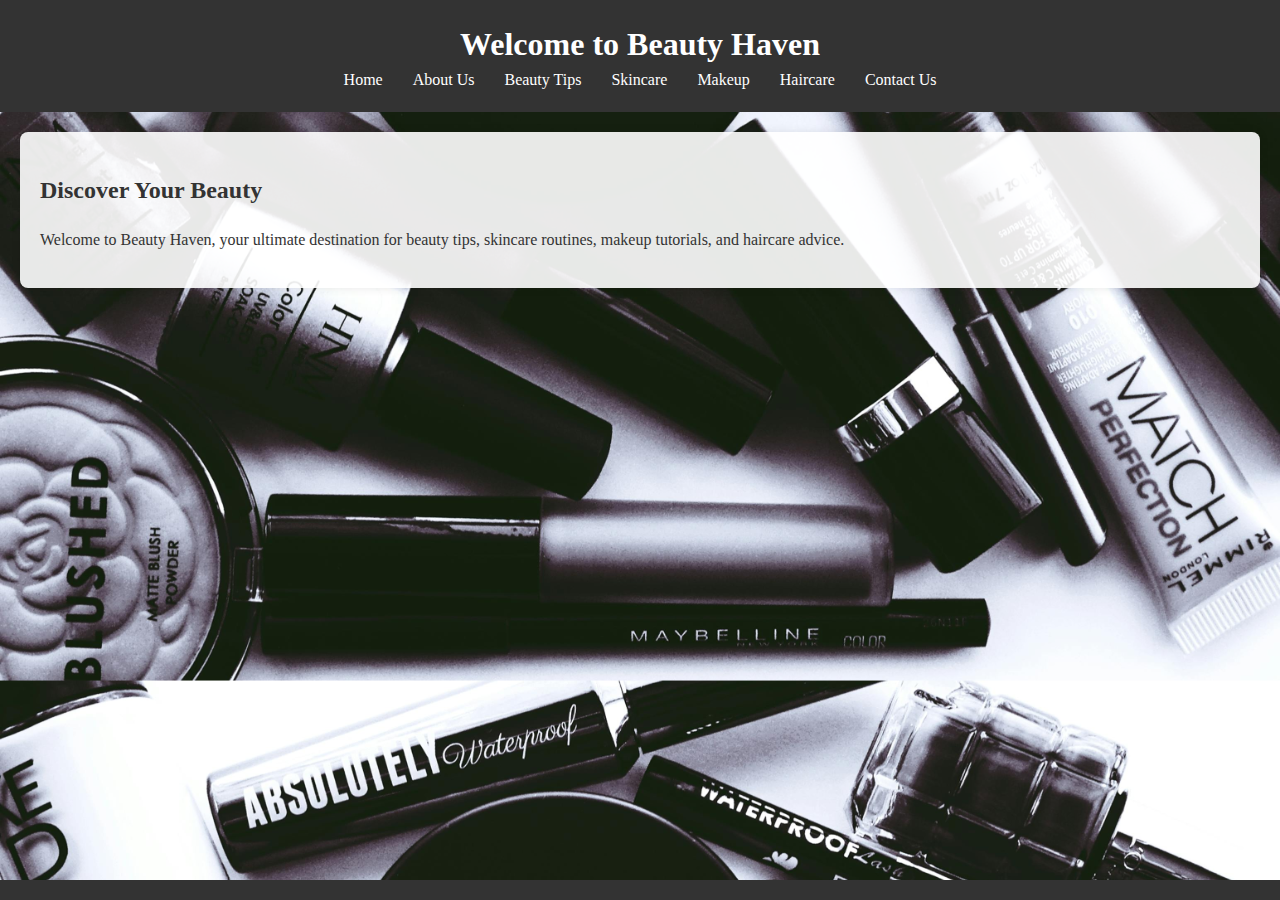
<file: index.html>
<!DOCTYPE html>
<html lang="en">
<head>
    <meta charset="UTF-8">
    <title>Beauty Haven</title>
    <link rel="stylesheet" href="styles.css">
</head>
<body>
    <header>
        <h1>Welcome to Beauty Haven</h1>
        <nav>
            <ul>
                <li><a href="index.html">Home</a></li>
                <li><a href="about.html">About Us</a></li>
                <li><a href="beauty-tips.html">Beauty Tips</a></li>
                <li><a href="skincare.html">Skincare</a></li>
                <li><a href="makeup.html">Makeup</a></li>
                <li><a href="haircare.html">Haircare</a></li>
                <li><a href="contact.html">Contact Us</a></li>
            </ul>
        </nav>
    </header>
    <main>
        <section>
            <h2>Discover Your Beauty</h2>
            <p>Welcome to Beauty Haven, your ultimate destination for beauty tips, skincare routines, makeup tutorials, and haircare advice.</p>
        </section>
        
    </main>
    <footer>
        
    </footer>
</body>
</html>
</file>
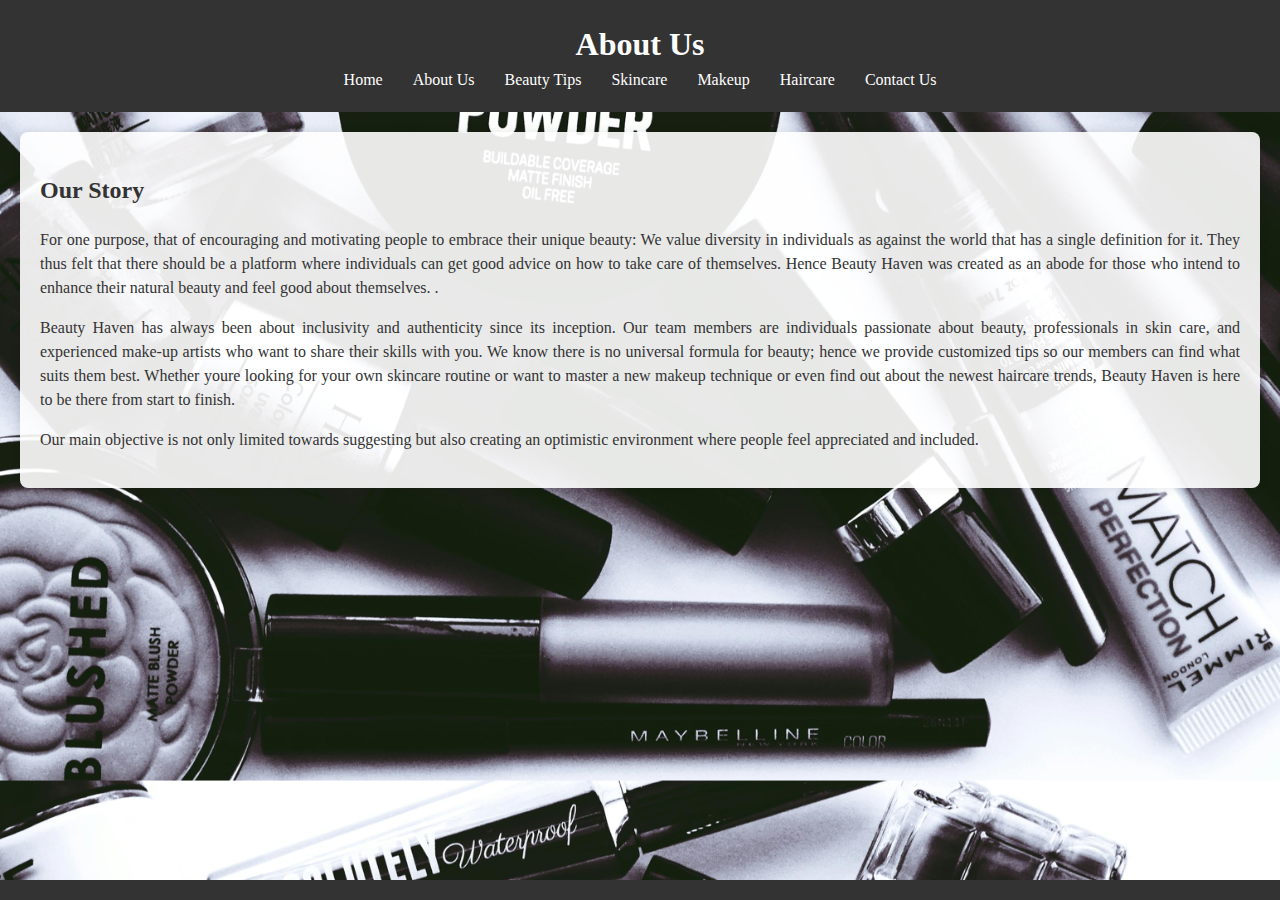
<file: about.html>
<!DOCTYPE html>
<html lang="en">
<head>
    <meta charset="UTF-8">
    <title>About Us - Beauty Haven</title>
    <link rel="stylesheet" href="styles.css">
</head>
<body>
    <header>
        <h1>About Us</h1>
        <nav>
            <ul>
                <li><a href="index.html">Home</a></li>
                <li><a href="about.html">About Us</a></li>
                <li><a href="beauty-tips.html">Beauty Tips</a></li>
                <li><a href="skincare.html">Skincare</a></li>
                <li><a href="makeup.html">Makeup</a></li>
                <li><a href="haircare.html">Haircare</a></li>
                <li><a href="contact.html">Contact Us</a></li>
            </ul>
        </nav>
    </header>
    <main>
        <section>
            <h2>Our Story</h2>
            <p>For one purpose, that of encouraging and motivating people to embrace their unique beauty: We value diversity in individuals as against the world that has a single definition for it. They thus felt that there should be a platform where individuals can get good advice on how to take care of themselves. Hence Beauty Haven was created as an abode for those who intend to enhance their natural beauty and feel good about themselves.

                .</p>
            
            <p>Beauty Haven has always been about inclusivity and authenticity since its inception. 
                Our team members are individuals passionate about beauty, professionals in skin care, and experienced make-up artists who want to share their skills with you. 
                We know there is no universal formula for beauty; hence we provide customized tips so our members can find what suits them best. 
                Whether youre looking for your own skincare routine or want to master a new makeup technique or even find out about the newest haircare trends, 
                Beauty Haven is here to be there from start to finish.</p>
            
            <p>Our main objective is not only limited towards suggesting but also creating an optimistic environment where people feel appreciated and included.</p>
        </section>
    </main>
    <footer>
        <!-- Footer content goes here -->
    </footer>
</body>
</html>
</file>
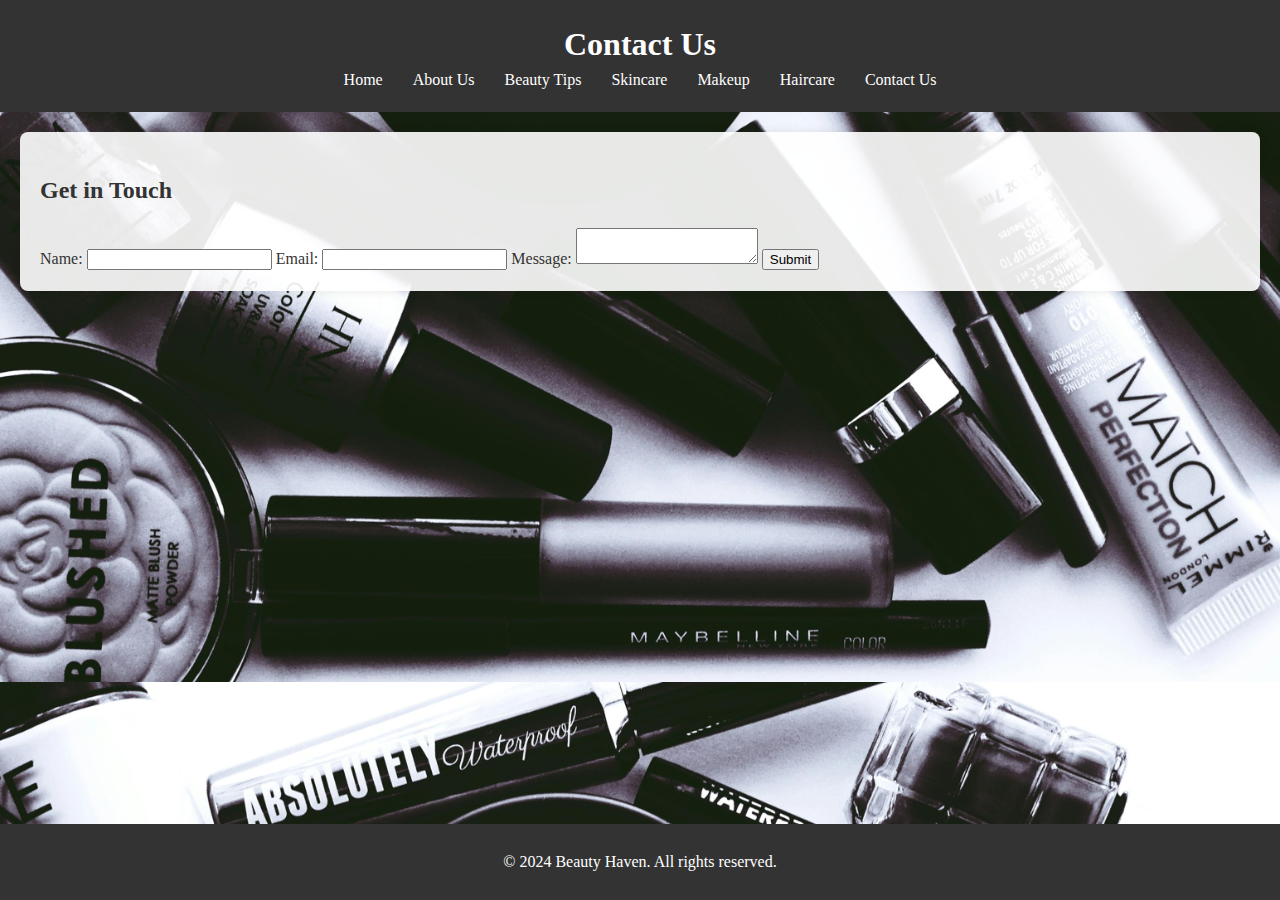
<file: contact.html>
<!DOCTYPE html>
<html lang="en">
<head>
    <meta charset="UTF-8">
    <title>Contact Us - Beauty Haven</title>
    <link rel="stylesheet" href="styles.css">
</head>
<body>
    <header>
        <h1>Contact Us</h1>
        <nav>
            <ul>
                <li><a href="index.html">Home</a></li>
                <li><a href="about.html">About Us</a></li>
                <li><a href="beauty-tips.html">Beauty Tips</a></li>
                <li><a href="skincare.html">Skincare</a></li>
                <li><a href="makeup.html">Makeup</a></li>
                <li><a href="haircare.html">Haircare</a></li>
                <li><a href="contact.html">Contact Us</a></li>
            </ul>
        </nav>
    </header>
    <main>
        <section>
            <h2>Get in Touch</h2>
            <form action="submit_contact_form.php" method="POST">
                <label for="name">Name:</label>
                <input type="text" id="name" name="name" required>
                
                <label for="email">Email:</label>
                <input type="email" id="email" name="email" required>
                
                <label for="message">Message:</label>
                <textarea id="message" name="message" required></textarea>
                
                <button type="submit">Submit</button>
            </form>
        </section>
    </main>
    <footer>
        <p>&copy; 2024 Beauty Haven. All rights reserved.</p>
    </footer>
</body>
</html>
</file>
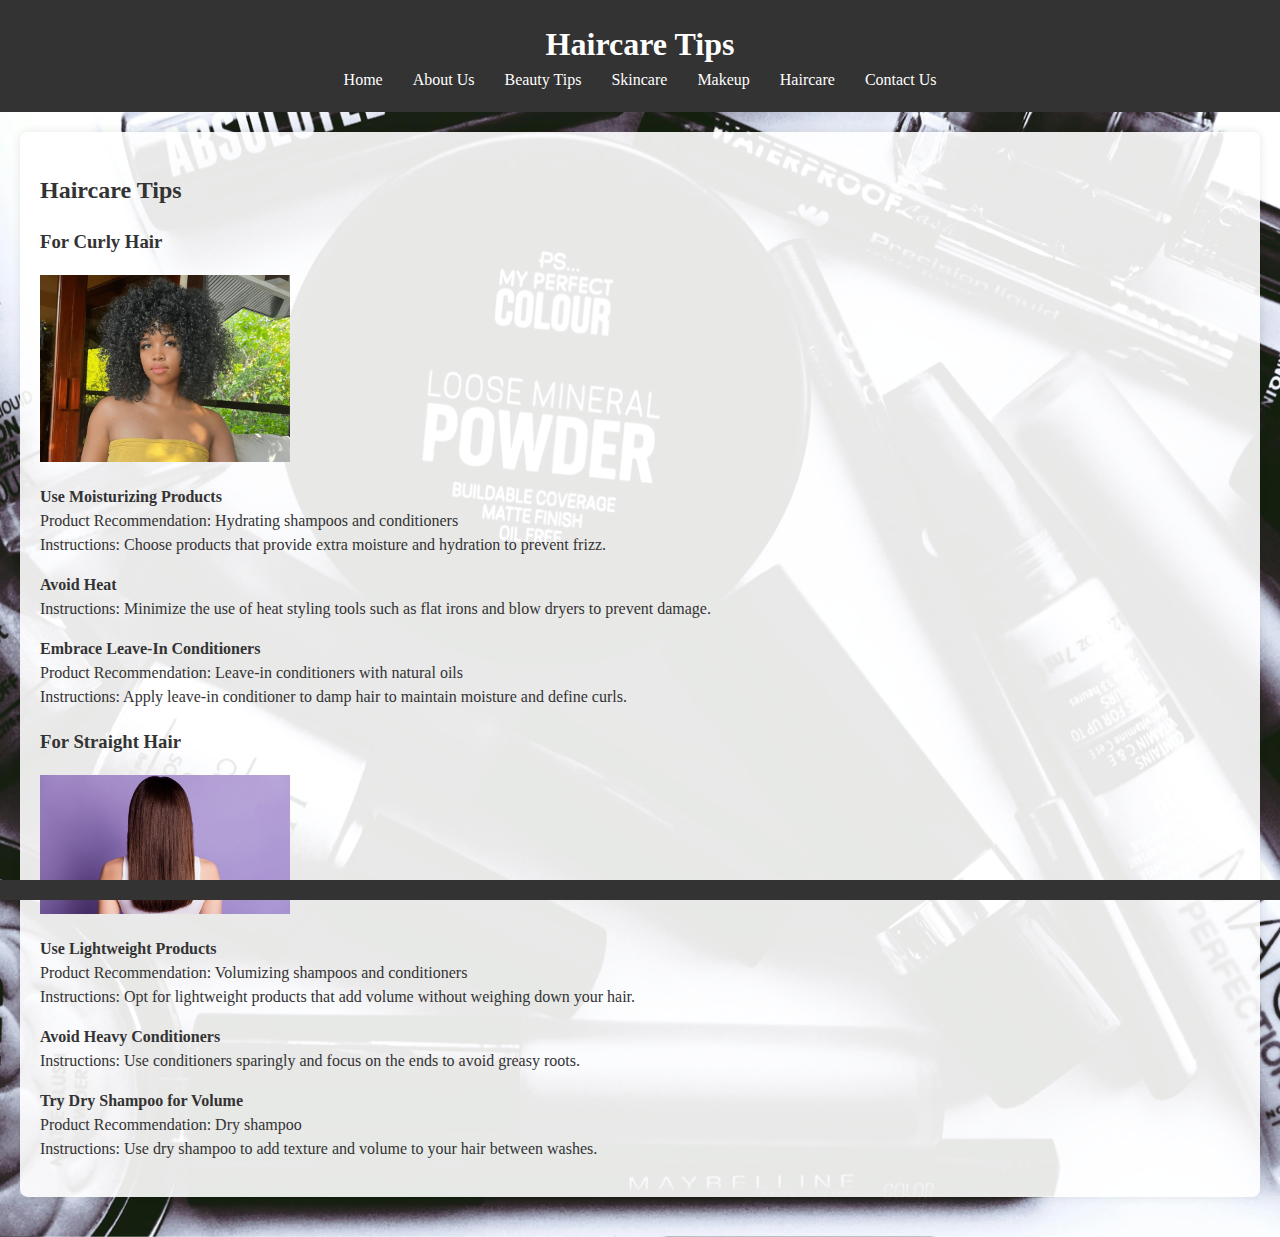
<file: Haircare.html>
<!DOCTYPE html>
<html lang="en">
<head>
    <meta charset="UTF-8">
    <title>Haircare Tips - Beauty Haven</title>
    <link rel="stylesheet" href="styles.css">
    
</head>
<body>
    <header>
        <h1>Haircare Tips</h1>
        <nav>
            <ul>
                <li><a href="index.html">Home</a></li>
                <li><a href="about.html">About Us</a></li>
                <li><a href="beauty-tips.html">Beauty Tips</a></li>
                <li><a href="skincare.html">Skincare</a></li>
                <li><a href="makeup.html">Makeup</a></li>
                <li><a href="haircare.html">Haircare</a></li>
                <li><a href="contact.html">Contact Us</a></li>
            </ul>
        </nav>
    </header>
    <main>
        <section>
            <h2>Haircare Tips</h2>
            <article>
                <h3>For Curly Hair</h3>
                <div class="mydiv">
                    <img src="curlyhair.jpg" alt="Curly Hair" width="250">
                </div>
                <p>
                    <strong>Use Moisturizing Products</strong><br>
                    Product Recommendation: Hydrating shampoos and conditioners<br>
                    Instructions: Choose products that provide extra moisture and hydration to prevent frizz.
                </p>
                <p>
                    <strong>Avoid Heat</strong><br>
                    Instructions: Minimize the use of heat styling tools such as flat irons and blow dryers to prevent damage.
                </p>
                <p>
                    <strong>Embrace Leave-In Conditioners</strong><br>
                    Product Recommendation: Leave-in conditioners with natural oils<br>
                    Instructions: Apply leave-in conditioner to damp hair to maintain moisture and define curls.
                </p>
            </article>
            <article>
                <h3>For Straight Hair</h3>
                <div class="mydiv">
                    <img src="straighthair.jpg" alt="Straight Hair" width="250">
                </div>
                <p>
                    <strong>Use Lightweight Products</strong><br>
                    Product Recommendation: Volumizing shampoos and conditioners<br>
                    Instructions: Opt for lightweight products that add volume without weighing down your hair.
                </p>
                <p>
                    <strong>Avoid Heavy Conditioners</strong><br>
                    Instructions: Use conditioners sparingly and focus on the ends to avoid greasy roots.
                </p>
                <p>
                    <strong>Try Dry Shampoo for Volume</strong><br>
                    Product Recommendation: Dry shampoo<br>
                    Instructions: Use dry shampoo to add texture and volume to your hair between washes.
                </p>
            </article>
        </section>
    </main>
    <footer>

    </footer>
</body>
</html>
</file>
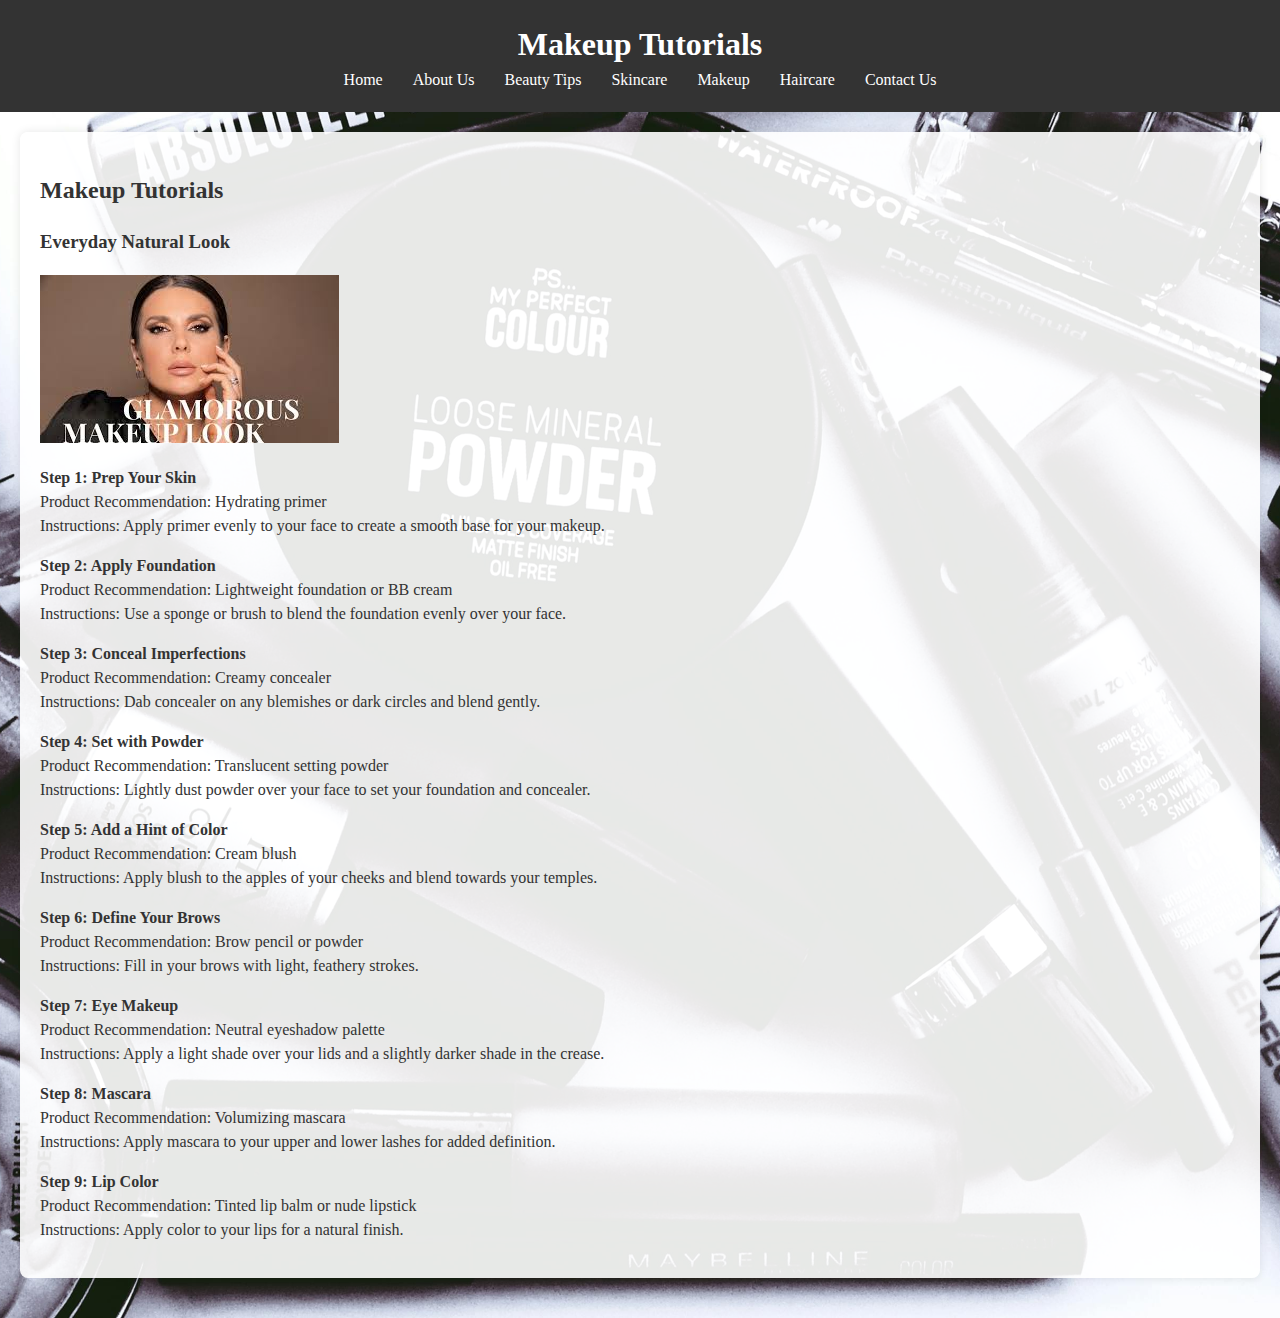
<file: Makeup.html>
<!DOCTYPE html>
<html lang="en">
<head>
    <meta charset="UTF-8">
    <title>Makeup Tutorials - Beauty Haven</title>
    <link rel="stylesheet" href="styles.css">

</head>
<body>
    <header>
        <h1>Makeup Tutorials</h1>
        <nav>
            <ul>
                <li><a href="index.html">Home</a></li>
                <li><a href="about.html">About Us</a></li>
                <li><a href="beauty-tips.html">Beauty Tips</a></li>
                <li><a href="skincare.html">Skincare</a></li>
                <li><a href="makeup.html">Makeup</a></li>
                <li><a href="haircare.html">Haircare</a></li>
                <li><a href="contact.html">Contact Us</a></li>
            </ul>
        </nav>
    </header>
    <main>
        <section>
            <h2>Makeup Tutorials</h2>
            <article>
                <h3>Everyday Natural Look</h3>
                <div class="mydiv">
                    <img src="glam evening look.jpg" alt="glam evening look">
                </div>
                <p>
                    <strong>Step 1: Prep Your Skin</strong><br>
                    Product Recommendation: Hydrating primer<br>
                    Instructions: Apply primer evenly to your face to create a smooth base for your makeup.
                </p>
                <p>
                    <strong>Step 2: Apply Foundation</strong><br>
                    Product Recommendation: Lightweight foundation or BB cream<br>
                    Instructions: Use a sponge or brush to blend the foundation evenly over your face.
                </p>
                <p>
                    <strong>Step 3: Conceal Imperfections</strong><br>
                    Product Recommendation: Creamy concealer<br>
                    Instructions: Dab concealer on any blemishes or dark circles and blend gently.
                </p>
                <p>
                    <strong>Step 4: Set with Powder</strong><br>
                    Product Recommendation: Translucent setting powder<br>
                    Instructions: Lightly dust powder over your face to set your foundation and concealer.
                </p>
                <p>
                    <strong>Step 5: Add a Hint of Color</strong><br>
                    Product Recommendation: Cream blush<br>
                    Instructions: Apply blush to the apples of your cheeks and blend towards your temples.
                </p>
                <p>
                    <strong>Step 6: Define Your Brows</strong><br>
                    Product Recommendation: Brow pencil or powder<br>
                    Instructions: Fill in your brows with light, feathery strokes.
                </p>
                <p>
                    <strong>Step 7: Eye Makeup</strong><br>
                    Product Recommendation: Neutral eyeshadow palette<br>
                    Instructions: Apply a light shade over your lids and a slightly darker shade in the crease.
                </p>
                <p>
                    <strong>Step 8: Mascara</strong><br>
                    Product Recommendation: Volumizing mascara<br>
                    Instructions: Apply mascara to your upper and lower lashes for added definition.
                </p>
                <p>
                    <strong>Step 9: Lip Color</strong><br>
                    Product Recommendation: Tinted lip balm or nude lipstick<br>
                    Instructions: Apply color to your lips for a natural finish.
                </p>
            </article>
            
</body>
</html>
</file>
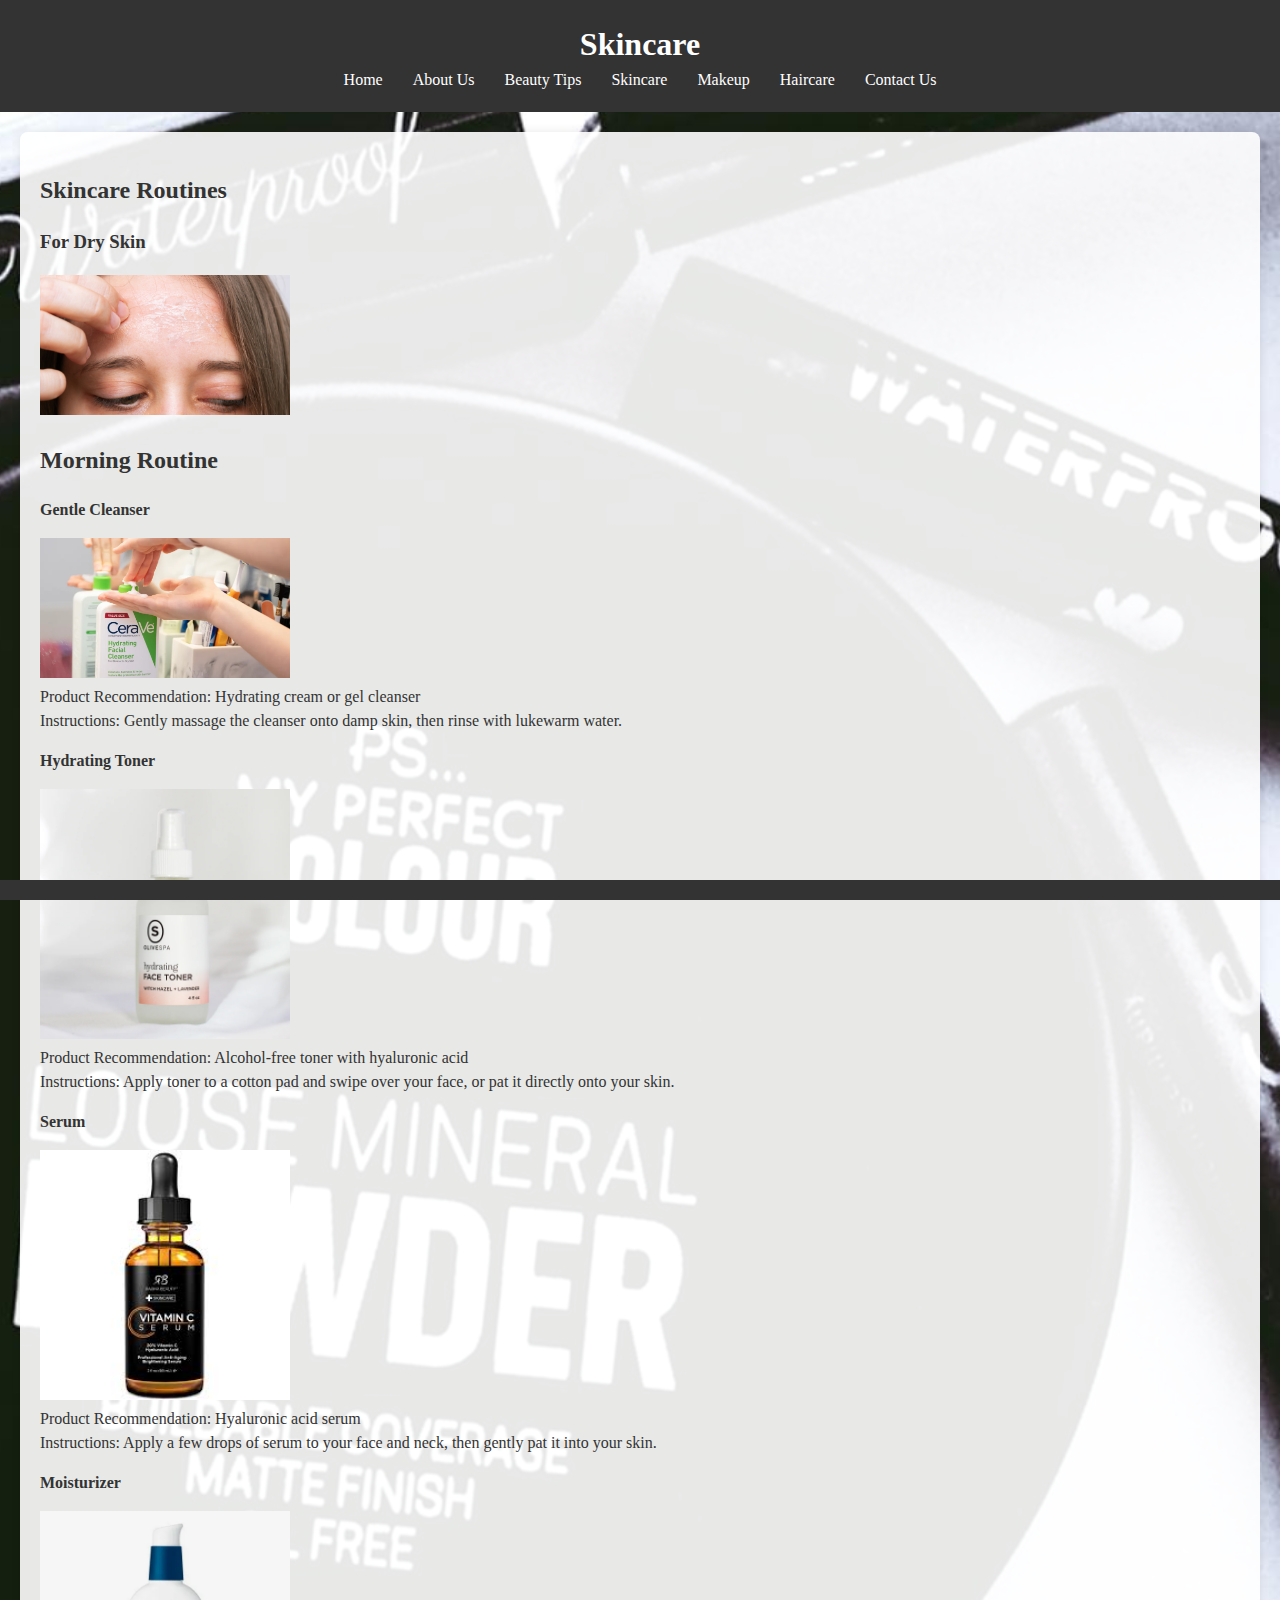
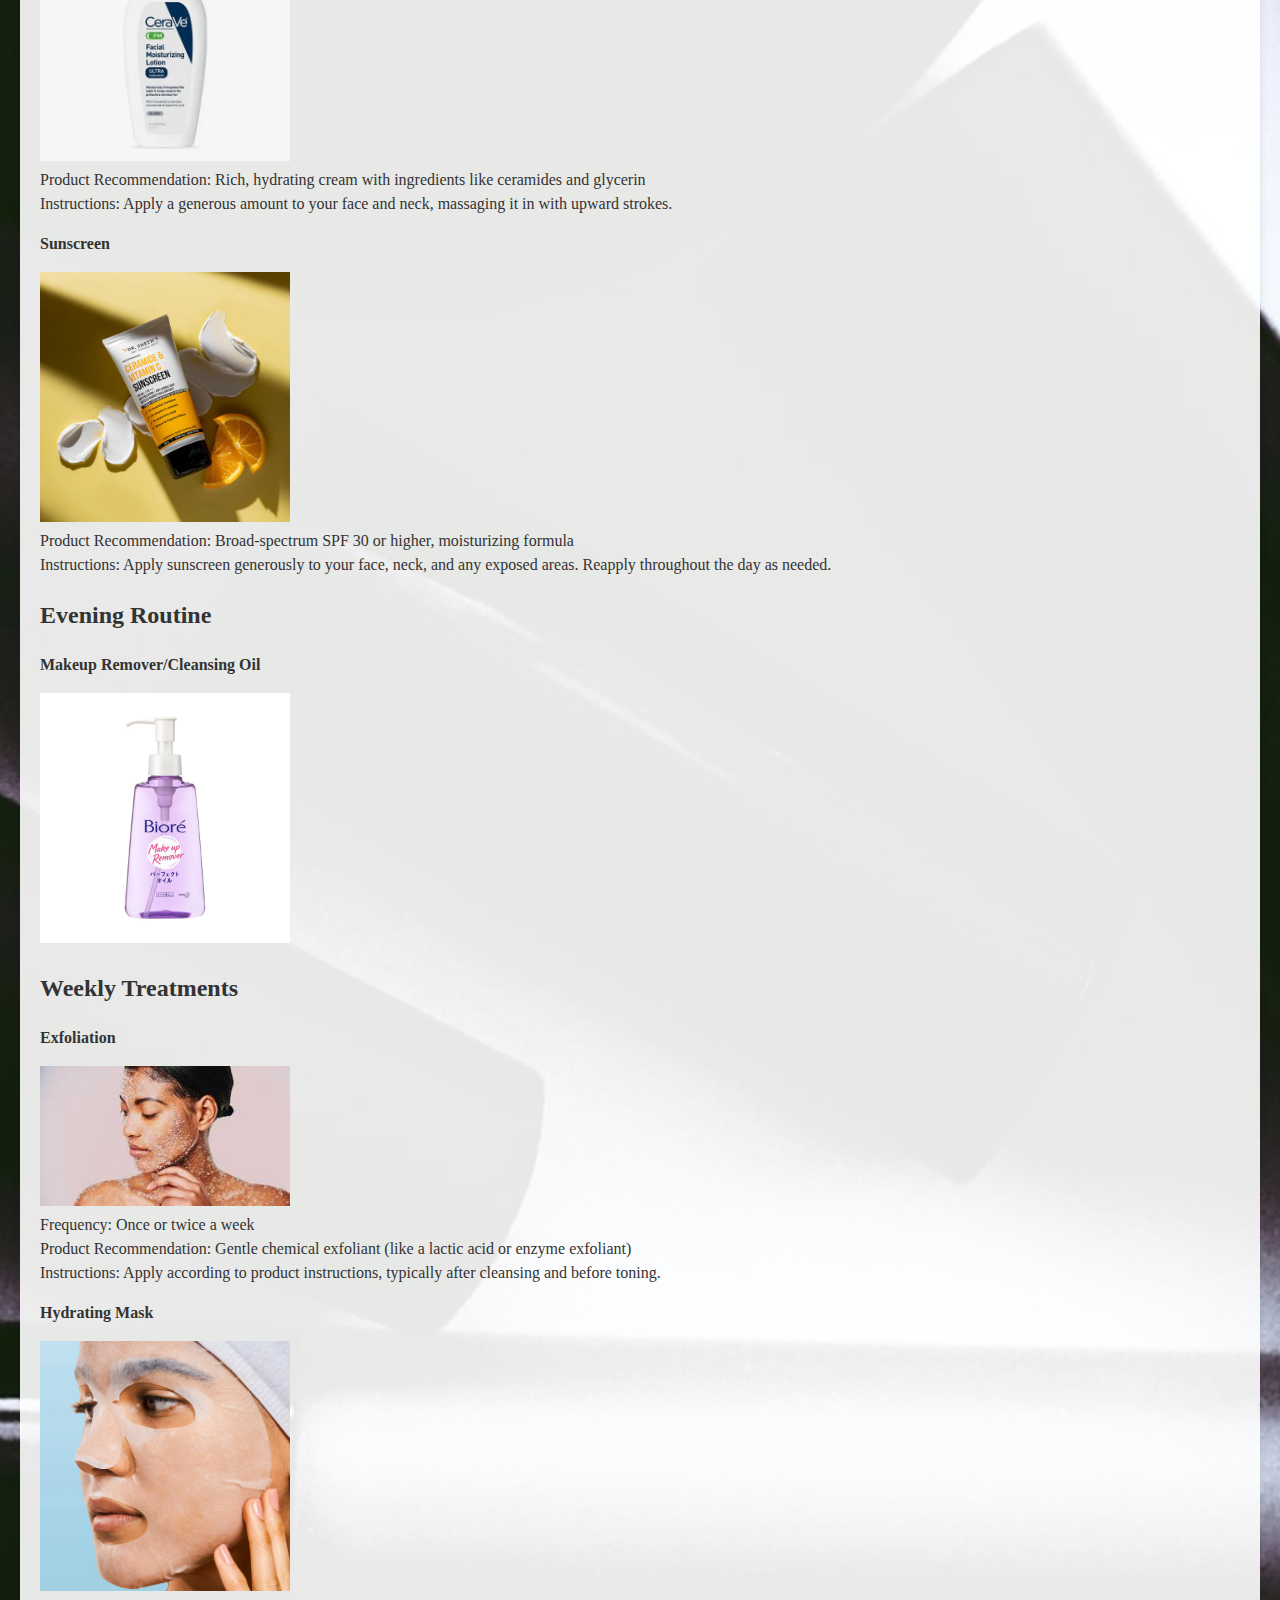
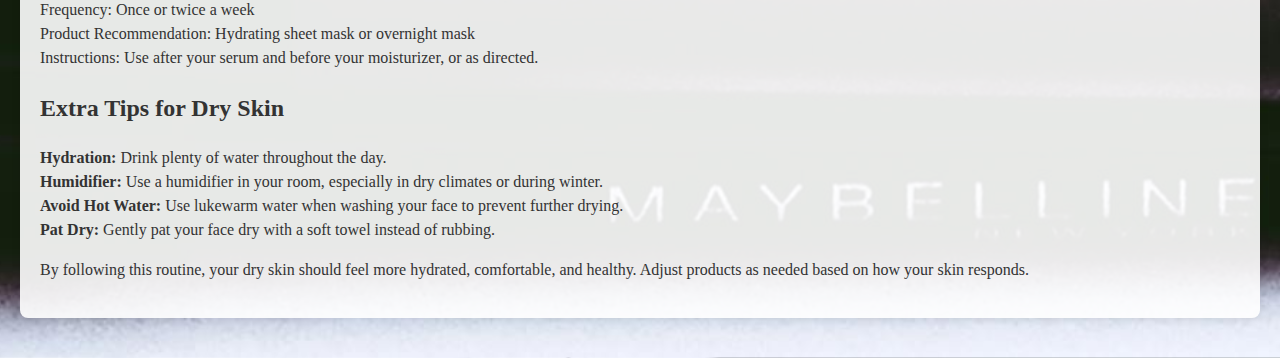
<file: skincare.html>
<!DOCTYPE html>
<html lang="en">
<head>
    <meta charset="UTF-8">
    <title>Skincare - Beauty Haven</title>
    <link rel="stylesheet" href="styles.css">
   
</head>
<body>
    <header>
        <h1>Skincare</h1>
        <nav>
            <ul>
                <li><a href="index.html">Home</a></li>
                <li><a href="about.html">About Us</a></li>
                <li><a href="beauty-tips.html">Beauty Tips</a></li>
                <li><a href="skincare.html">Skincare</a></li>
                <li><a href="makeup.html">Makeup</a></li>
                <li><a href="haircare.html">Haircare</a></li>
                <li><a href="contact.html">Contact Us</a></li>
            </ul>
        </nav>
    </header>
    <main>
        <section>
            <h2>Skincare Routines</h2>
            <article>
                <h3>For Dry Skin</h3>
                <div class="mydiv">
                    <img src="dryskin.jpg" alt="Dry Skin Routine" width="250">
                </div>
                <p><h2>Morning Routine</h2></p> 
                <p>
                    <strong>Gentle Cleanser</strong><br>
                    <div class="mydiv">
                        <img src="gentlecleaner.jpg" alt="gentlecleaner" width="250">
                    </div>
                    <span class="product-recommendation">Product Recommendation: Hydrating cream or gel cleanser</span><br>
                    Instructions: Gently massage the cleanser onto damp skin, then rinse with lukewarm water.
                </p>
                <p>
                    <strong>Hydrating Toner</strong><br>
                    <div class="mydiv">
                        <img src="hydrating toner.jpg" alt="hydrating-toner" width="250">
                    </div>
                    <span class="product-recommendation">Product Recommendation: Alcohol-free toner with hyaluronic acid</span><br>
                    Instructions: Apply toner to a cotton pad and swipe over your face, or pat it directly onto your skin.
                </p>
                <p>
                    <strong>Serum</strong><br>
                    <div class="mydiv">
                        <img src="serum.jpg" alt="serum" width="250">
                    </div>
                    <span class="product-recommendation">Product Recommendation: Hyaluronic acid serum</span><br>
                    Instructions: Apply a few drops of serum to your face and neck, then gently pat it into your skin.
                </p>
                <p>
                    <strong>Moisturizer</strong><br>
                    <div class="mydiv">
                        <img src="moisturizer.jpg" alt="moisturizer" width="250">
                    </div>
                    <span class="product-recommendation">Product Recommendation: Rich, hydrating cream with ingredients like ceramides and glycerin</span><br>
                    Instructions: Apply a generous amount to your face and neck, massaging it in with upward strokes.
                </p>
                <p>
                    <strong>Sunscreen</strong><br>
                    <div class="mydiv">
                        <img src="sunscreen.jpg" alt="sunscreen" width="250">
                    </div>
                    <span class="product-recommendation">Product Recommendation: Broad-spectrum SPF 30 or higher, moisturizing formula</span><br>
                    Instructions: Apply sunscreen generously to your face, neck, and any exposed areas. Reapply throughout the day as needed.
                </p>

                <h2>Evening Routine</h2> 
                <p>
                    <strong>Makeup Remover/Cleansing Oil</strong><br>
                    <div class="mydiv">
                        <img src="makeup remover.jpg" alt="makeup-remover" width="250" height="250">
                    </div>
                   
                <h2>Weekly Treatments</h2> 
                <p>
                    <strong>Exfoliation</strong><br>
                    <div class="mydiv">
                        <img src="exfoliation.jpg" alt="exfoliation" width="250">
                    </div>
                    <span class="product-recommendation">Frequency: Once or twice a week</span><br>
                    <span class="product-recommendation">Product Recommendation: Gentle chemical exfoliant (like a lactic acid or enzyme exfoliant)</span><br>
                    Instructions: Apply according to product instructions, typically after cleansing and before toning.
                </p>
                <p>
                    <strong>Hydrating Mask</strong><br>
                    <div class="mydiv">
                        <img src="hydrating mask.jpg" alt="hydrating-mask" width="250" height="250">
                    </div>
                    <span class="product-recommendation">Frequency: Once or twice a week</span><br>
                    <span class="product-recommendation">Product Recommendation: Hydrating sheet mask or overnight mask</span><br>
                    Instructions: Use after your serum and before your moisturizer, or as directed.
                </p>

                <h2>Extra Tips for Dry Skin</h2> 
                <p>
                    <strong>Hydration:</strong> Drink plenty of water throughout the day.<br>
                    <strong>Humidifier:</strong> Use a humidifier in your room, especially in dry climates or during winter.<br>
                    <strong>Avoid Hot Water:</strong> Use lukewarm water when washing your face to prevent further drying.<br>
                    <strong>Pat Dry:</strong> Gently pat your face dry with a soft towel instead of rubbing.
                </p>

                <p>By following this routine, your dry skin should feel more hydrated, comfortable, and healthy. Adjust products as needed based on how your skin responds.</p>
            </article>
            <article>
             
    </main>
    <footer>

    </footer>
</body>
</html>
</file>
<file: styles.css>
body {
    line-height: 1.5;
    margin: 0;
    padding: 0;
    color: #333;
    background-image: url('pexels-suzyhazelwood-2537930.jpg'); /* Replace 'background.jpg' with your actual image file name */
    background-size: cover;
    background-position: center;
}

header {
    background-color: #333;
    color: #fff;
    padding: 20px 0;
    text-align: center;
}

header h1 {
    margin: 0;
    font-weight: bold;
    text-align: center;
}

nav ul {
    list-style-type: none;
    margin: 0;
    padding: 0;
    display: flex;
    justify-content: center;
}

nav ul li {
    margin: 0 15px;
}

nav ul li a {
    color: #fff;
    text-decoration: none;
}

nav ul li a:hover {
    text-decoration: underline;
}

main {
    padding: 20px;
    text-align: justify;
}

main section {
    margin-bottom: 20px;
    background: rgba(255, 255, 255, 0.9); /* Background color for sections */
    padding: 20px;
    border-radius: 8px;
    box-shadow: 0 0 10px rgba(0, 0, 0, 0.1);
}

main section h2 {
    font-weight: bold;
    text-align: left;
}

footer {
    background-color: #333;
    color: #fff;
    text-align: center;
    padding: 10px 0;
    position: fixed;
    width: 100%;
    left: 0;
    bottom: 0;
}

.video-container {
    display: flex;
    flex-wrap: wrap;
    gap: 20px; /* Adjust the gap between the videos as needed */
}

.video-item {
    flex: 1 1 250px; /* Adjust the width as needed */
    list-style: none; /* Remove the list-style from the li */
}

.video-item li {
    margin-bottom: 10px; /* Adjust the margin between the text and video */
}
</file>
